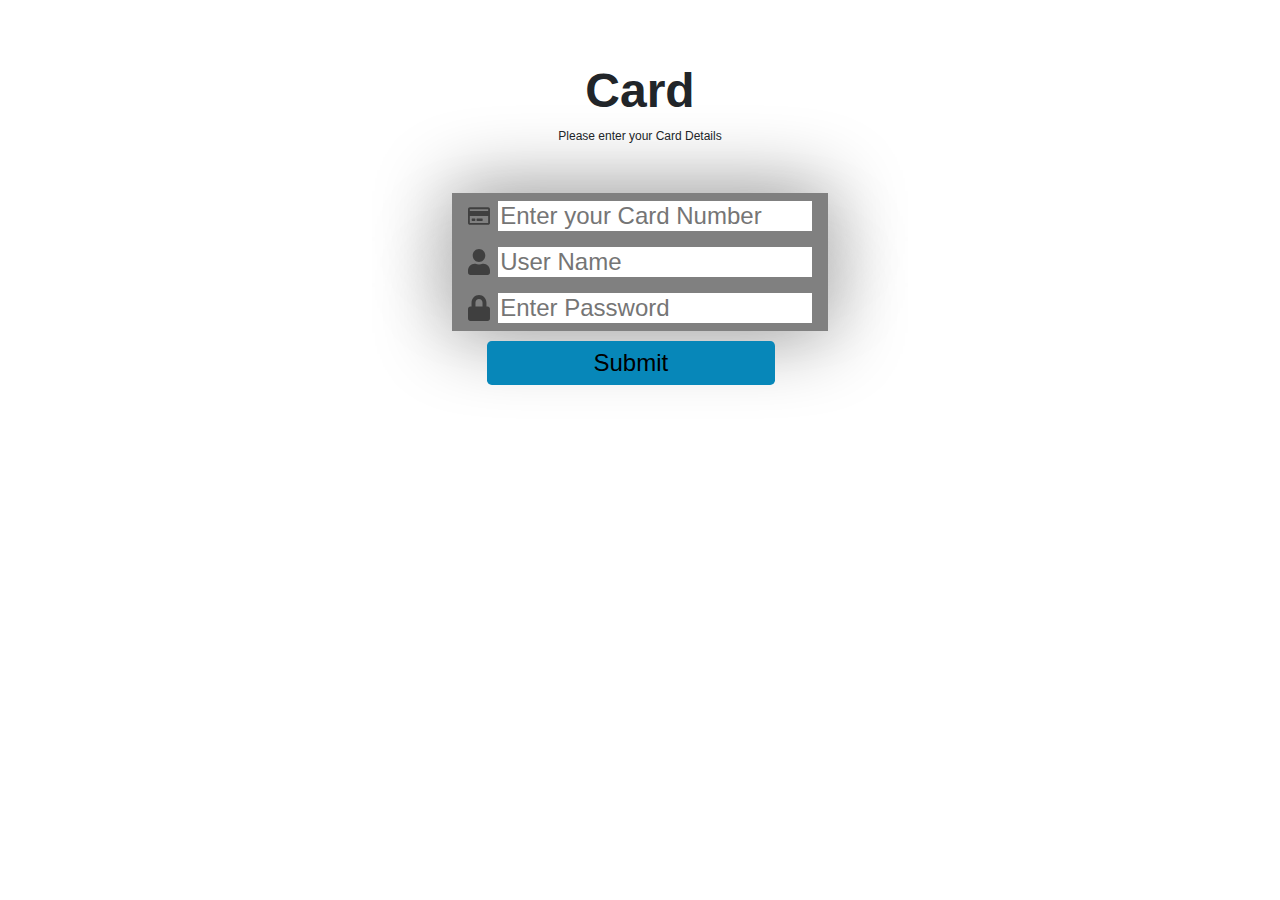
<file: java/index.html>
<!DOCTYPE html>
<html lang="en">
<head>
    <meta charset="UTF-8">
    <meta name="viewport" content="width=device-width, initial-scale=1.0">
    <meta http-equiv="X-UA-Compatible" content="ie=edge">
    <title>Document</title>
    <link rel="stylesheet" href="css/reboot.css">
    <link rel="stylesheet" href="css/style.css">
</head>
<body>
    <div class="container">
    <aside class="login">
            <header class="login-header">
                    <h1>Card</h1>
                 <p>Please enter your Card Details</p>
            </header>
            <div class="card-controls">

                <div class="card-control">

                     <img src="img/credit-card.svg" alt="credit card detail">
                     <input id="card-number"  type="text" placeholder="Enter your Card Number">
                 
                </div>
                <div class="card-control">

                        <img src="img/user.svg" alt="credit card detail">
                        <input id="user-name" type="text" placeholder="User Name">
                    
                   </div>
                   
                   <div class="card-control">
                        
                    <img src="img/lock.svg" alt="credit card detail">
                        <input id="card-password" type="text" placeholder="Enter Password">
                    
                   </div>
                   <button id="verify-card" class="button">Submit</button>
             
            </div>
    </aside>
</div>
<script src="js/main.js"></script>
</body>
</html>
</file>
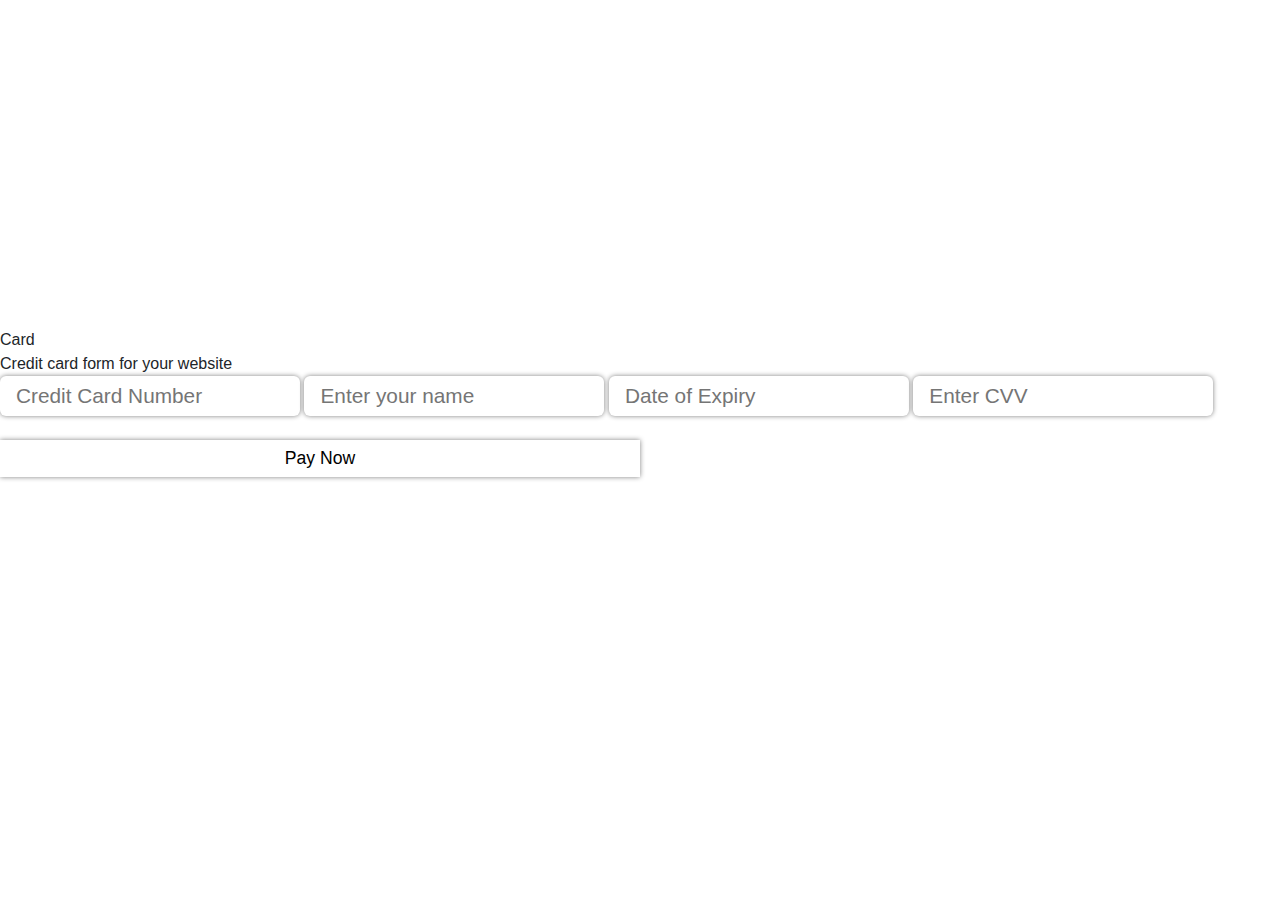
<file: javawork/index.html>
<!DOCTYPE html>
<html lang="en">
<head>
    <meta charset="UTF-8">
    <meta name="viewport" content="width=device-width, initial-scale=1.0">
    <meta http-equiv="X-UA-Compatible" content="ie=edge">
    <title>Document</title>
    <link rel="stylesheet" href="css/reboot.css">
    <link rel="stylesheet" href="css/style.css">
</head>
<body>
     <aside id="bid" class="bid">
        <div class="card">

             <header>
                 <h1>Card</h1>
                 <p>Credit card form for your website</p>
             </header>
    

             <input class ="credit" type="text" placeholder="Credit Card Number">
            <input class ="name" type="text" placeholder="Enter your name">
            <input class ="date" type="text" placeholder="Date of Expiry">
            <input class ="CVV" type="text" placeholder="Enter CVV">
        
            <button class="pay">Pay Now</button> 
         </div>
    </aside>

    <footer>

    </footer>
    <script src="js/main.js"></script>
</body>
</html>
</file>
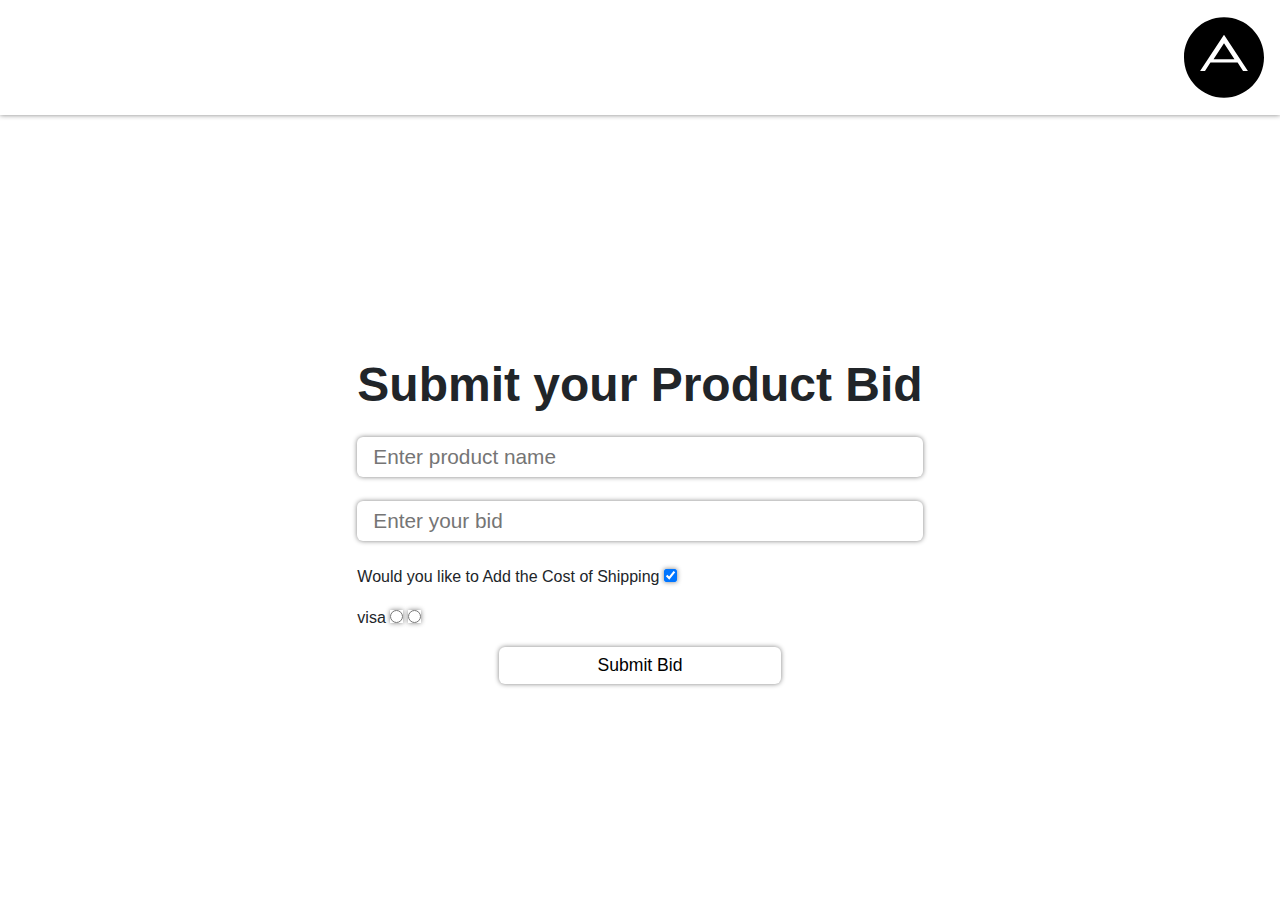
<file: CPSC1520-Javascript-master/javawork/index.html>
<!DOCTYPE html>
<html lang="en">
<head>
    <meta charset="UTF-8">
    <meta name="viewport" content="width=device-width, initial-scale=1.0">
    <meta http-equiv="X-UA-Compatible" content="ie=edge">
    <title>Document</title>
    <link rel="stylesheet" href="css/reboot.css">
    <link rel="stylesheet" href="css/style.css">
</head>
<body>
    <nav class="side-nav">
        <img class="user-avatar" src="img/adn-brands.svg" alt="Contact">
    </nav>

     <aside id="bid" class="bid">
        <div class="bid-container">

             <header>
                 <h1>Submit your Product Bid</h1>
             </header>
    

            <input class ="product-name" type="text" placeholder="Enter product name">
            <input class ="product-bid" type="text" placeholder="Enter your bid">
            <div>
                <label for="add-shipping">Would you like to Add the Cost of Shipping</label>
                <input id="add-shipping" class="add-shipping" type="checkbox" checked>
            </div>

            <div>
                <label for="email-list">visa</label>
                <input id="email-list" class="email-list" type="radio" value="visa">
                <input id="email-list" class="email-list" type="radio" value="mastercard">
            </div>

            <button class="submit-bid">Submit Bid</button> 
         </div>
    </aside>

    <footer>

    </footer>
    <script src="js/main.js"></script>
</body>
</html>
</file>
<file: java/css/style.css>
.container{
    font-family: 'Gill Sans', 'Gill Sans MT', Calibri, 'Trebuchet MS', sans-serif;
    background: white;
    display: flex;
    justify-content: center;
    align-items: center;
    margin: 0 auto;
    height: 450px;

}

/* 
****************************************

    CARD DETAILS

****************************************
*/

.login-header{
    text-align: center;
    margin-bottom: 3rem;
}
.login-header h1{
    font-size: 3rem;
    font-weight: bold;
}
.login-header p{
    font-size: 0.75rem;
    max-width: 400px;
}

.card-control{
    box-shadow: 0 0 5rem grey;
    padding: 0.5rem 1rem;
    display: flex;
    background:grey;
    align-items: center;
    
}
.card-control img{
    width:1.4rem;
    margin-right: 0.5rem;
    opacity: 0.5;
}
.card-control input{
    font-size: 1.5rem;
    border: none;
}

.button{
    display: flex;
    justify-content: center;
    align-items: center;
    padding: 0.5rem;
    margin: 10px 35px;
    width: 18rem;
    font-size: 1.5rem;
    border: none;
    border-radius:0.3rem;
    background:rgb(7, 135, 185);;
}
</file>
<file: javawork/css/style.css>
/* 

*************************************************************************
                    SIDE NAVIGATION
*************************************************************************

*/
.side-nav{
    padding: 0.5rem 1 rem;
    box-shadow: 0 0 5px 0 grey;
    display: flex;
    justify-content: flex-end;
    background: transparent;
}
.user-avatar{
    width: 5rem;
}

/* 

*************************************************************************
                    BID CONTAINER
                    vh vw
                    vmax vmin
                    %
*************************************************************************

*/

.bid{
    height: calc(100vh - 96px);
    display: flex;
    flex-direction: column;
    align-items: center;
    justify-content: center;
}
.bid-container{
    display: flex;
    flex-direction: column;
    justify-content: flex-start;
}

.bid-container h1{
    font-size: 3rem;
    text-align: center;
    font-weight: bold;
    margin-bottom: 1rem;
}
input{
    border: none;
    box-shadow: 0 0 5px 0 grey;
    border-radius: 6px;
    padding: 0.5rem 1rem;
    font-size: 1.3rem;
    margin-bottom: 1.5rem;
}
button{
    background: white;
    border: none;
    box-shadow: 0 0 5px 0 grey;
    padding: 0.5rem 1rem;
    font-size: 1.1rem;
    width: 50%;
    margin: 0 auto;
}
</file>
<file: CPSC1520-Javascript-master/javawork/css/style.css>
/* 

*************************************************************************
                    SIDE NAVIGATION
*************************************************************************

*/
.side-nav{
    padding: 1rem 1rem;
    box-shadow: 0 0 5px 0 grey;
    display: flex;
    justify-content: flex-end;
    background: transparent;
}
.user-avatar{
    width: 5rem;
}

/* 

*************************************************************************
                    BID CONTAINER
                    vh vw
                    vmax vmin
                    %
*************************************************************************

*/

.bid{
    height: calc(100vh - 96px);
    display: flex;
    flex-direction: column;
    align-items: center;
    justify-content: center;
}
.bid-container{
    display: flex;
    flex-direction: column;
    justify-content: flex-start;
}

.bid-container h1{
    font-size: 3rem;
    text-align: center;
    font-weight: bold;
    margin-bottom: 1rem;
}
input{
    border: none;
    box-shadow: 0 0 5px 0 grey;
    border-radius: 6px;
    padding: 0.5rem 1rem;
    font-size: 1.3rem;
    margin-bottom: 1.5rem;
}
button{
    background: white;
    border: none;
    box-shadow: 0 0 5px 0 grey;
    padding: 0.5rem 1rem;
    font-size: 1.1rem;
    width: 50%;
    border-radius: 6px;
    margin: 0 auto;
}
</file>
<file: java/css/reboot.css>
/*! minireset.css v0.0.5 | MIT License | github.com/jgthms/minireset.css */
html,
body,
p,
ol,
ul,
li,
dl,
dt,
dd,
blockquote,
figure,
fieldset,
legend,
textarea,
pre,
iframe,
hr,
h1,
h2,
h3,
h4,
h5,
h6 {
  margin: 0;
  padding: 0;
}
h1,
h2,
h3,
h4,
h5,
h6 {
  font-size: 100%;
  font-weight: normal;
}
ul {
  list-style: none;
}
button,
input,
select,
textarea {
  margin: 0;
}
html {
  box-sizing: border-box;
}
*,
*:before,
*:after {
  box-sizing: inherit;
}
img,
video {
  height: auto;
  max-width: 100%;
}
iframe {
  border: 0;
}
table {
  border-collapse: collapse;
  border-spacing: 0;
}
td,
th {
  padding: 0;
  text-align: left;
}
body {
  margin: 0;
  font-family: -apple-system, BlinkMacSystemFont, "Segoe UI", Roboto, "Helvetica Neue", Arial, "Noto Sans", sans-serif, "Apple Color Emoji", "Segoe UI Emoji", "Segoe UI Symbol", "Noto Color Emoji";
  font-size: 1rem;
  font-weight: 400;
  line-height: 1.5;
  color: #212529;
  text-align: left;
  background-color: #fff;
}
</file>
<file: javawork/css/reboot.css>
/*! minireset.css v0.0.5 | MIT License | github.com/jgthms/minireset.css */
html,
body,
p,
ol,
ul,
li,
dl,
dt,
dd,
blockquote,
figure,
fieldset,
legend,
textarea,
pre,
iframe,
hr,
h1,
h2,
h3,
h4,
h5,
h6 {
  margin: 0;
  padding: 0;
}
h1,
h2,
h3,
h4,
h5,
h6 {
  font-size: 100%;
  font-weight: normal;
}
ul {
  list-style: none;
}
button,
input,
select,
textarea {
  margin: 0;
}
html {
  box-sizing: border-box;
}
*,
*:before,
*:after {
  box-sizing: inherit;
}
img,
video {
  height: auto;
  max-width: 100%;
}
iframe {
  border: 0;
}
table {
  border-collapse: collapse;
  border-spacing: 0;
}
td,
th {
  padding: 0;
  text-align: left;
}
body {
  margin: 0;
  font-family: -apple-system, BlinkMacSystemFont, "Segoe UI", Roboto, "Helvetica Neue", Arial, "Noto Sans", sans-serif, "Apple Color Emoji", "Segoe UI Emoji", "Segoe UI Symbol", "Noto Color Emoji";
  font-size: 1rem;
  font-weight: 400;
  line-height: 1.5;
  color: #212529;
  text-align: left;
  background-color: #fff;
}
</file>
<file: CPSC1520-Javascript-master/javawork/css/reboot.css>
/*! minireset.css v0.0.5 | MIT License | github.com/jgthms/minireset.css */
html,
body,
p,
ol,
ul,
li,
dl,
dt,
dd,
blockquote,
figure,
fieldset,
legend,
textarea,
pre,
iframe,
hr,
h1,
h2,
h3,
h4,
h5,
h6 {
  margin: 0;
  padding: 0;
}
h1,
h2,
h3,
h4,
h5,
h6 {
  font-size: 100%;
  font-weight: normal;
}
ul {
  list-style: none;
}
button,
input,
select,
textarea {
  margin: 0;
}
html {
  box-sizing: border-box;
}
*,
*:before,
*:after {
  box-sizing: inherit;
}
img,
video {
  height: auto;
  max-width: 100%;
}
iframe {
  border: 0;
}
table {
  border-collapse: collapse;
  border-spacing: 0;
}
td,
th {
  padding: 0;
  text-align: left;
}
body {
  margin: 0;
  font-family: -apple-system, BlinkMacSystemFont, "Segoe UI", Roboto, "Helvetica Neue", Arial, "Noto Sans", sans-serif, "Apple Color Emoji", "Segoe UI Emoji", "Segoe UI Symbol", "Noto Color Emoji";
  font-size: 1rem;
  font-weight: 400;
  line-height: 1.5;
  color: #212529;
  text-align: left;
  background-color: #fff;
}
</file>
